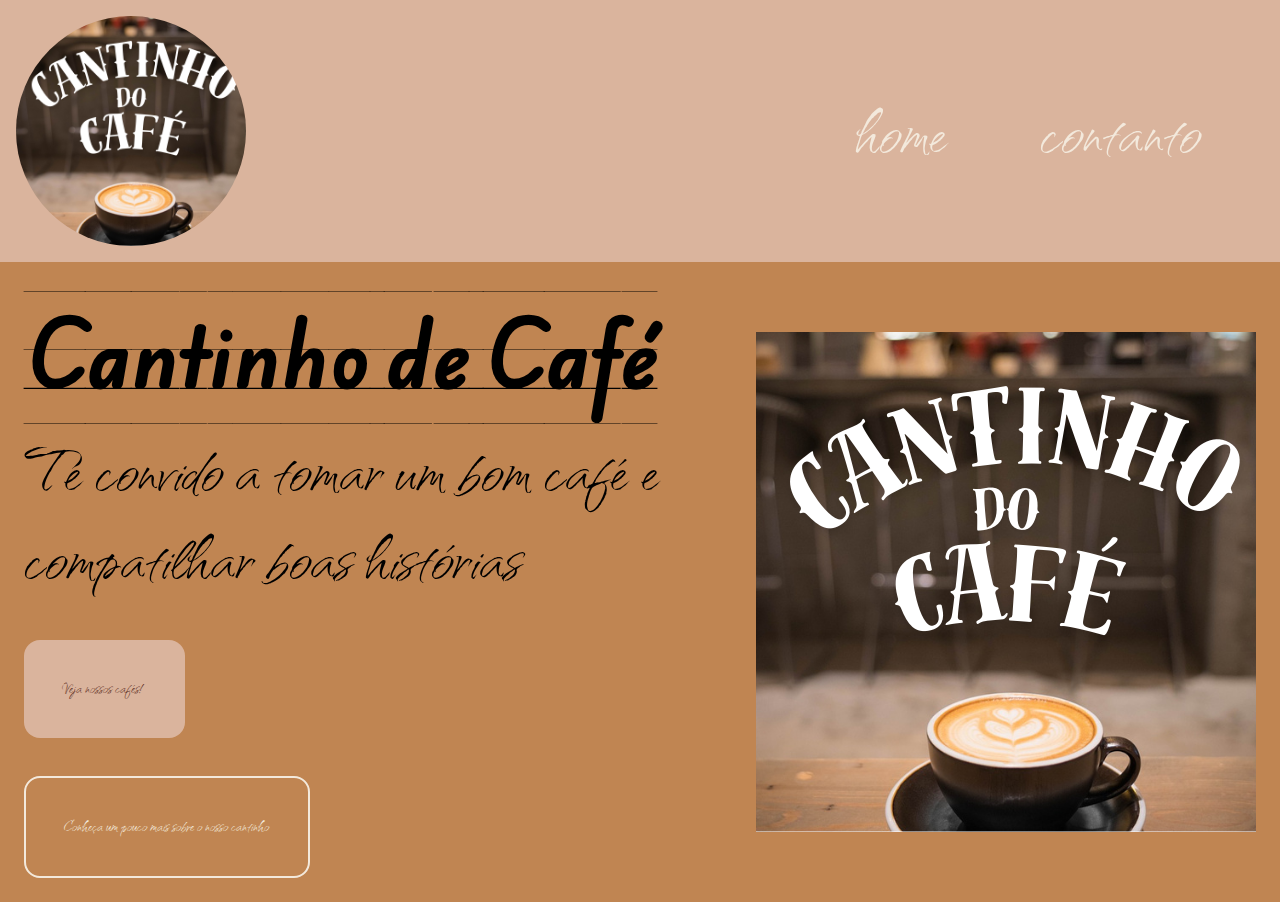
<file: index.html>
<!DOCTYPE html>
<html lang="pt-br">

<head>
   <meta charset="UTF-8">
   <meta http-equiv="X-UA-Compatible" content="IE=edge">
   <meta name="viewport" content="width=device-width, initial-scale=1.0">
   <title>Cantinho do café</title>
   <link rel="stylesheet" href="style.css">
   <ad>
      <y>
         <header class="cabecalho">
            <img class=" cabecalho-logo" src="IMG/TATTOO (1).png" alt="">
            <nav>
               <a class="cabecalho-link" href="#"> home </a>
               <a class="cabecalho-link" href="#"> contanto </a>
            </nav>

         </header>
         <main class="principal">
            <section class="principal-capa">
               <div class="principal-capa_combotao">
                  <div>
                     <h2 class="principal-capa_titulo"> Cantinho de Café</h2>
                     <p class="principal-capa_texto"> Te convido a tomar um bom café e compatilhar boas histórias </p>
                  </div>
                  <a href="#" class="principal-capa_botao" > Veja nossos cafés! </a>
                  <a href="#" class="principal-capa_botao botao_secundario"> Conheça um pouco mais sobre o nosso cantinho </a>
               </div>
               <img class="principal-capa_imagem" src="IMG/TATTOO (1).png" alt="">
            </section>
         </main>
         <footer></footer>
         <dy>
            <ml>
               <html
</file>
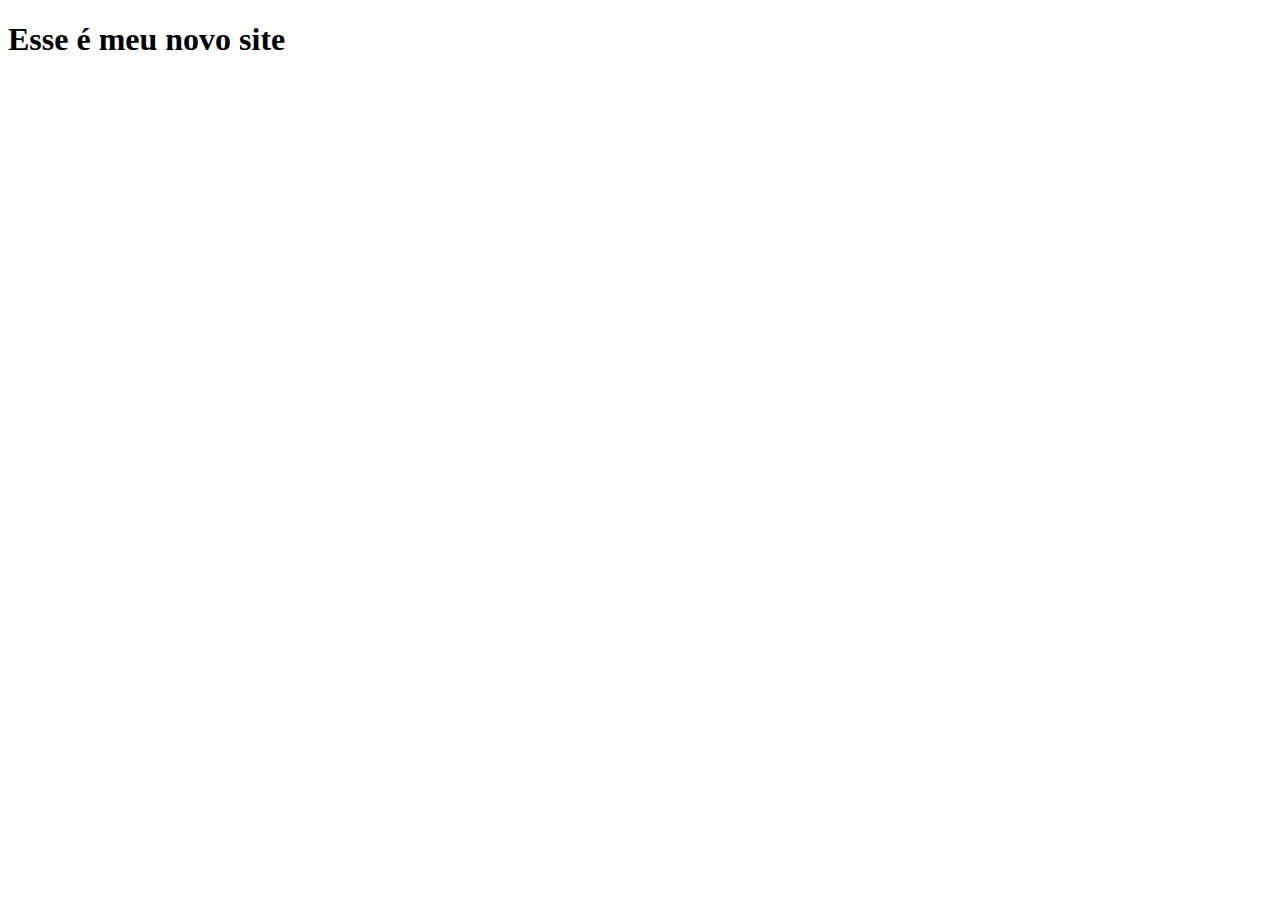
<file: 2024-1b-meu-primeiro-site-main/index.html>
<!DOCTYPE html>
<html lang="pt-br">

<head>
   <meta charset="UTF-8">
   <meta http-equiv="X-UA-Compatible" content="IE=edge">
   <meta name="viewport" content="width=device-width, initial-scale=1.0">
   <title>Cantinho do café</title>
</head>
<body>
   <h1> Esse é meu novo site</h1>
</body>
</html>
</file>
<file: style.css>
@import url('https://fonts.googleapis.com/css2?family=Edu+AU+VIC+WA+NT+Guides:wght@400..700&family=Qwitcher+Grypen:wght@400;700&display=swap');

*{
  margin: 0;
  padding: 0;
}

:root{
  --branco: #f3e9dcff;
--caramel: #c08552ff;
--café: #5e3023ff;
--moreno: #895737ff;
--bege: #dab49dff;
--fonte-titulo:"Edu AU VIC WA NT Guides", cursive;
--fonte-texto: "Qwitcher Grypen", cursive;

}
body{
  background-color: var(--caramel);
  font-family: var(--fonte-texto);

}
 .cabecalho{
  display: flex;
  align-items: center;
  justify-content: space-between;
  background-color: var(--bege);
 }
 
.cabecalho-logo{
  width:18%;
  border-radius : 100%;
  padding: 1em;
}

.cabecalho-link{
  text-decoration: none;
  color:var(--branco);
  font-size: 5em;
  margin-right: 1em;
}

.cabecalho-link:hover{
  color: var(--café);
  font-size: 2.8em;
  transition: 0.3s;
}

.principal-capa{
  background-color: var(--caramel);
  display: flex;
  justify-content: space-around;
  align-items: center;
  padding: 1.5em;
}

.principal-capa_titulo{
  font-size: 5em;
  font-family: var(--fonte-titulo);
}
.principal-capa_texto{
  font-size: 5em;
}
.principla-capa_imagem{
  width: 30%;
  border-radius: 10px;
}

.principal-capa_combotao{
   display: flex;
   flex-direction: column;
   align-items: flex-start;
}

.principal-capa_botao{
  background-color: var(--bege);
  text-decoration: none;
  padding: 2em;
  color: var(--café);
  margin-top: 2em;
  border-radius: 16px;
  font-size: 1.2em;
}
.botao_secundario{
  background-color: transparent;
  border: 2px solid var(--branco);
  color: var(--branco);
}
</file>
